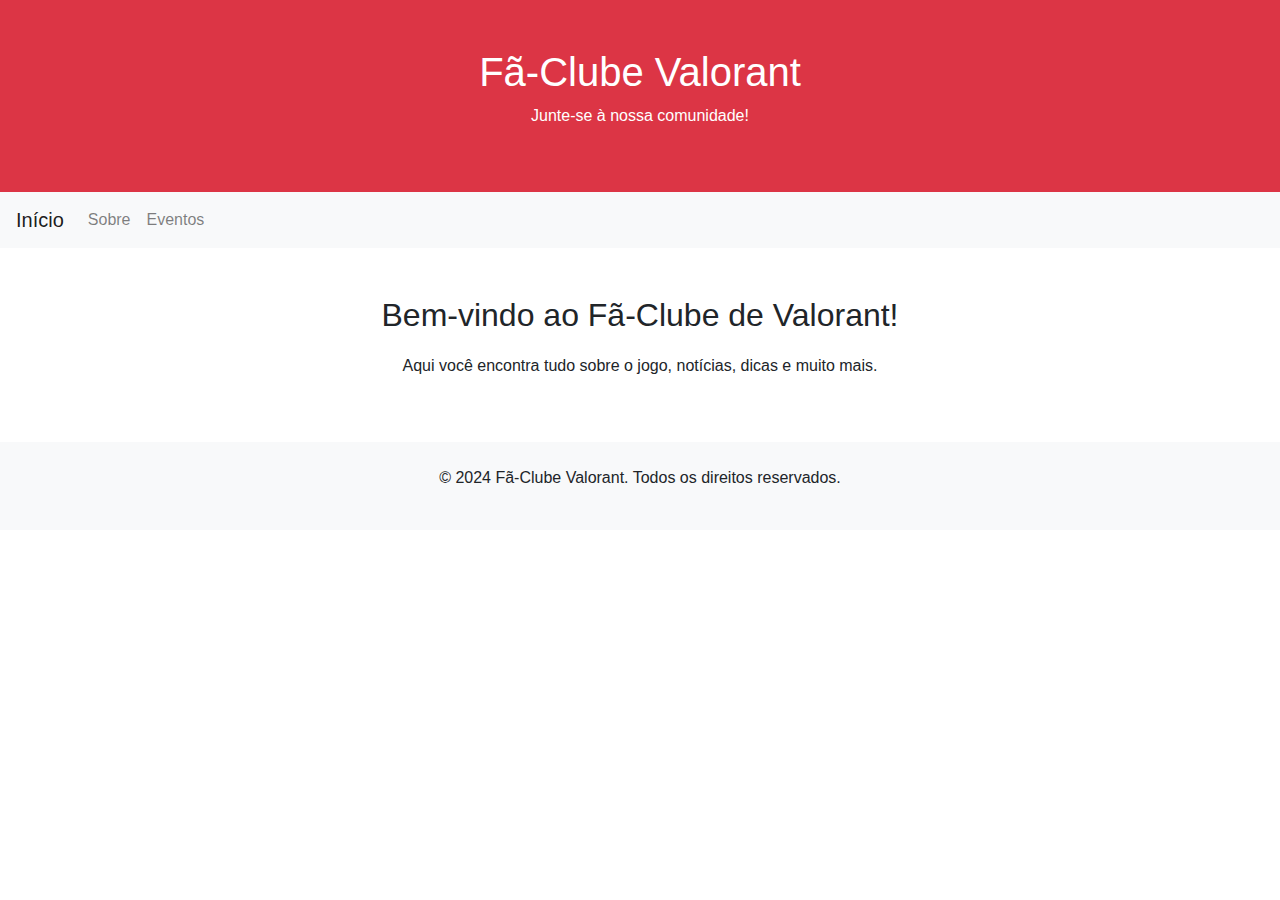
<file: BT-05/index.html>
<!DOCTYPE html>
<html lang="pt-BR">
<head>
    <meta charset="UTF-8">
    <meta name="viewport" content="width=device-width, initial-scale=1.0">
    <title>Fã-Clube Valorant</title>
    <link href="https://stackpath.bootstrapcdn.com/bootstrap/4.5.2/css/bootstrap.min.css" rel="stylesheet">
    <link rel="stylesheet" href="style.css">
</head>
<body>

    <header class="bg-danger text-white text-center py-5">
        <h1>Fã-Clube Valorant</h1>
        <p>Junte-se à nossa comunidade!</p>
    </header>

    <nav class="navbar navbar-expand-lg navbar-light bg-light">
        <a class="navbar-brand" href="index.html">Início</a>
        <div class="collapse navbar-collapse" id="navbarNav">
            <ul class="navbar-nav">
                <li class="nav-item">
                    <a class="nav-link" href="about.html">Sobre</a>
                </li>
                <li class="nav-item">
                    <a class="nav-link" href="events.html">Eventos</a>
                </li>
            </ul>
        </div>
    </nav>

    <section class="container text-center py-5">
        <h2>Bem-vindo ao Fã-Clube de Valorant!</h2>
        <p>Aqui você encontra tudo sobre o jogo, notícias, dicas e muito mais.</p>
    </section>

    <footer class="bg-light text-center py-4">
        <p>&copy; 2024 Fã-Clube Valorant. Todos os direitos reservados.</p>
    </footer>

    <script src="https://code.jquery.com/jquery-3.5.1.slim.min.js"></script>
    <script src="https://cdn.jsdelivr.net/npm/@popperjs/core@2.0.7/dist/umd/popper.min.js"></script>
    <script src="https://stackpath.bootstrapcdn.com/bootstrap/4.5.2/js/bootstrap.min.js"></script>
</body>
</html>
</file>
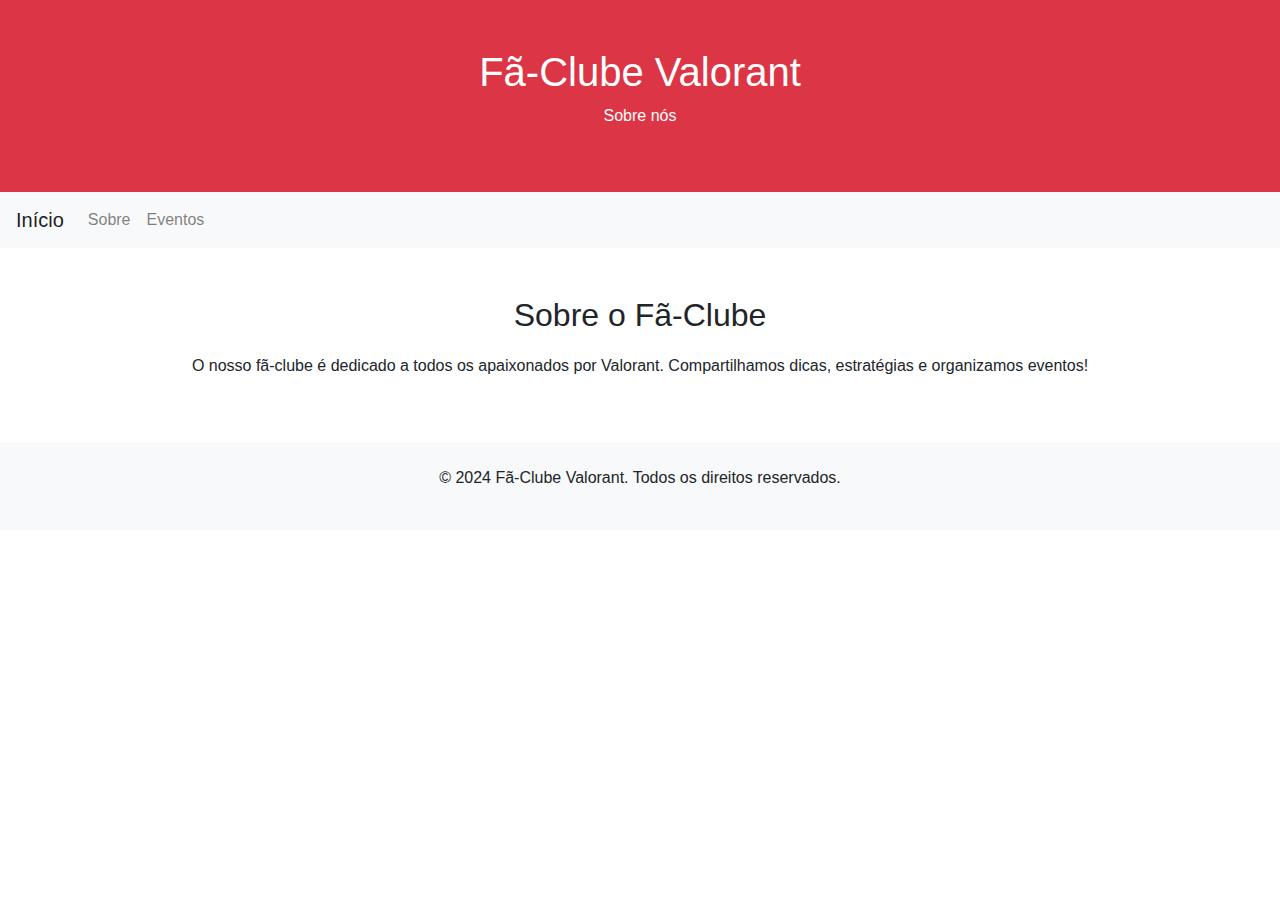
<file: BT-05/about.html>
<!DOCTYPE html>
<html lang="pt-BR">
<head>
    <meta charset="UTF-8">
    <meta name="viewport" content="width=device-width, initial-scale=1.0">
    <title>Sobre - Fã-Clube Valorant</title>
    <link href="https://stackpath.bootstrapcdn.com/bootstrap/4.5.2/css/bootstrap.min.css" rel="stylesheet">
    <link rel="stylesheet" href="style.css">
</head>
<body>

    <header class="bg-danger text-white text-center py-5">
        <h1>Fã-Clube Valorant</h1>
        <p>Sobre nós</p>
    </header>

    <nav class="navbar navbar-expand-lg navbar-light bg-light">
        <a class="navbar-brand" href="index.html">Início</a>
        <div class="collapse navbar-collapse" id="navbarNav">
            <ul class="navbar-nav">
                <li class="nav-item">
                    <a class="nav-link" href="about.html">Sobre</a>
                </li>
                <li class="nav-item">
                    <a class="nav-link" href="events.html">Eventos</a>
                </li>
            </ul>
        </div>
    </nav>

    <section class="container text-center py-5">
        <h2>Sobre o Fã-Clube</h2>
        <p>O nosso fã-clube é dedicado a todos os apaixonados por Valorant. Compartilhamos dicas, estratégias e organizamos eventos!</p>
    </section>

    <footer class="bg-light text-center py-4">
        <p>&copy; 2024 Fã-Clube Valorant. Todos os direitos reservados.</p>
    </footer>

    <script src="https://code.jquery.com/jquery-3.5.1.slim.min.js"></script>
    <script src="https://cdn.jsdelivr.net/npm/@popperjs/core@2.0.7/dist/umd/popper.min.js"></script>
    <script src="https://stackpath.bootstrapcdn.com/bootstrap/4.5.2/js/bootstrap.min.js"></script>
</body>
</html>
</file>
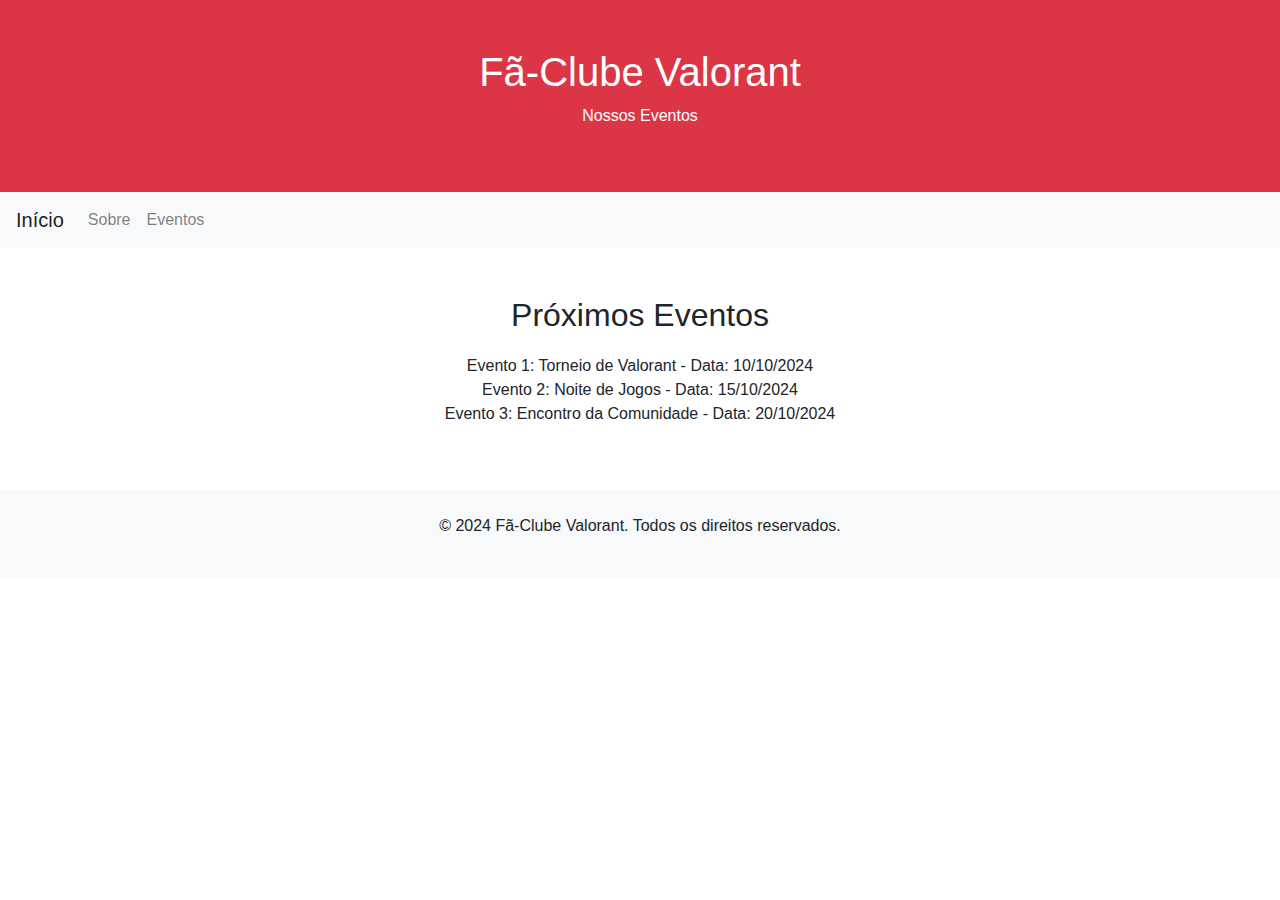
<file: BT-05/events.html>
<!DOCTYPE html>
<html lang="pt-BR">
<head>
    <meta charset="UTF-8">
    <meta name="viewport" content="width=device-width, initial-scale=1.0">
    <title>Eventos - Fã-Clube Valorant</title>
    <link href="https://stackpath.bootstrapcdn.com/bootstrap/4.5.2/css/bootstrap.min.css" rel="stylesheet">
    <link rel="stylesheet" href="style.css">
</head>
<body>

    <header class="bg-danger text-white text-center py-5">
        <h1>Fã-Clube Valorant</h1>
        <p>Nossos Eventos</p>
    </header>

    <nav class="navbar navbar-expand-lg navbar-light bg-light">
        <a class="navbar-brand" href="index.html">Início</a>
        <div class="collapse navbar-collapse" id="navbarNav">
            <ul class="navbar-nav">
                <li class="nav-item">
                    <a class="nav-link" href="about.html">Sobre</a>
                </li>
                <li class="nav-item">
                    <a class="nav-link" href="events.html">Eventos</a>
                </li>
            </ul>
        </div>
    </nav>

    <section class="container text-center py-5">
        <h2>Próximos Eventos</h2>
        <ul class="list-unstyled">
            <li>Evento 1: Torneio de Valorant - Data: 10/10/2024</li>
            <li>Evento 2: Noite de Jogos - Data: 15/10/2024</li>
            <li>Evento 3: Encontro da Comunidade - Data: 20/10/2024</li>
        </ul>
    </section>

    <footer class="bg-light text-center py-4">
        <p>&copy; 2024 Fã-Clube Valorant. Todos os direitos reservados.</p>
    </footer>

    <script src="https://code.jquery.com/jquery-3.5.1.slim.min.js"></script>
    <script src="https://cdn.jsdelivr.net/npm/@popperjs/core@2.0.7/dist/umd/popper.min.js"></script>
    <script src="https://stackpath.bootstrapcdn.com/bootstrap/4.5.2/js/bootstrap.min.js"></script>
</body>
</html>
</file>
<file: BT-05/style.css>
body {
    font-family: Arial, sans-serif;
}

h2 {
    margin-bottom: 20px;
}
</file>
